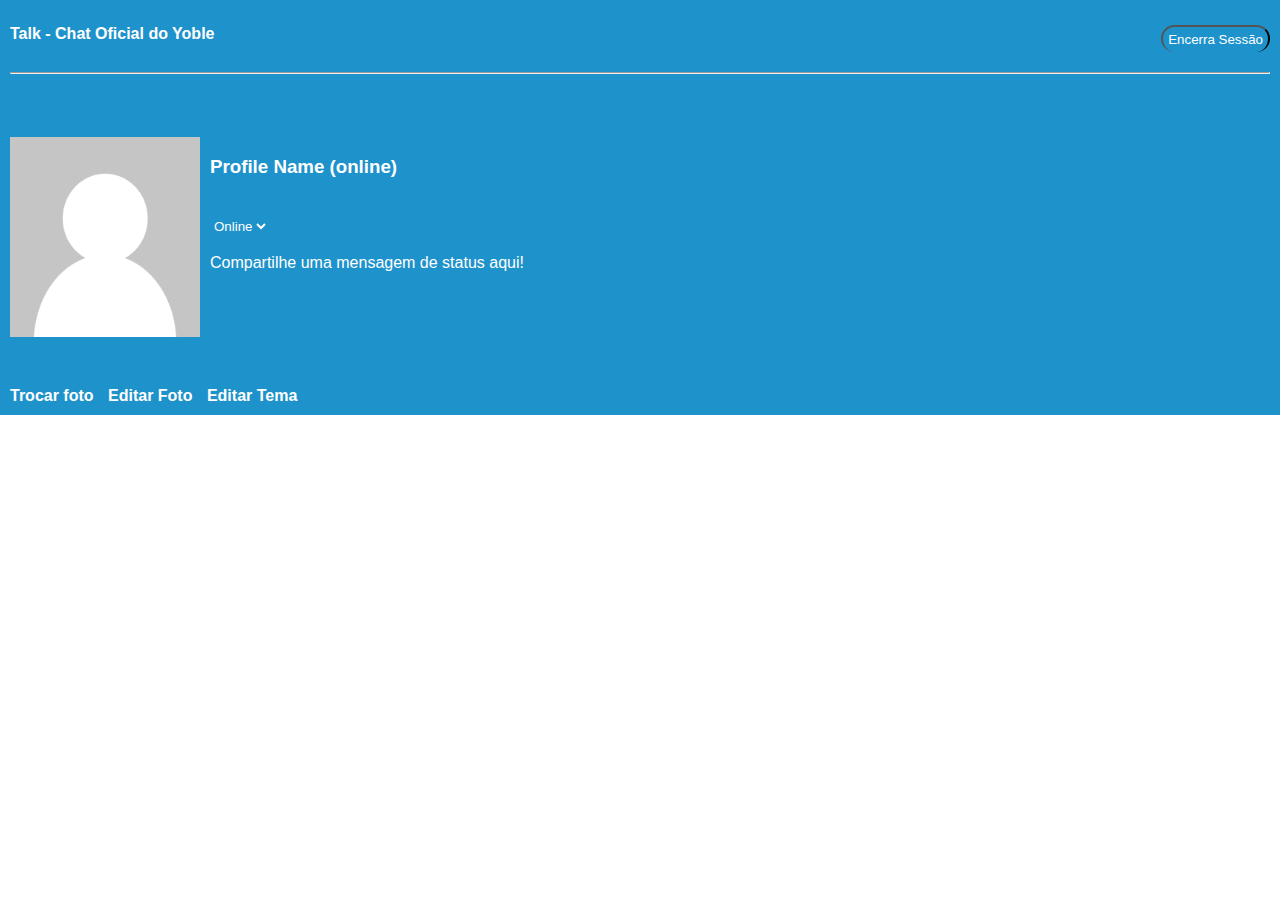
<file: index.html>
<!DOCTYPE html>
<html lang="en">
<head>
  <meta charset="UTF-8">
  <meta name="viewport" content="width=device-width, initial-scale=1.0">
  <meta http-equiv="X-UA-Compatible" content="ie=edge">
  <link rel="stylesheet" href="css/estilocustom.css">
  <title>Chat Yoble</title>
</head>
<body>

    <header>
        <div class="headconteudo">
            <span style="font-weight: bold;">Talk - Chat Oficial do Yoble</span>
            <button>Encerra Sessão</button>
        </div>
        <hr style="margin-top:20px;">
    </header>

    <div class="perfil">

      <img src="img/default-user-image.png" alt="usuario" height="200px" width="200px">
      
      <div class="perfildados">
          <h3>Profile Name (online)</h3> 
          <select>
            <option value="on">Online</option>
            <option value="of">Offline</option>
          </select>
          <br>
          <br>
          <span style="color:#fff;">Compartilhe uma mensagem de status aqui!</span>
      </div>
      
    </div>

    <div class="funcoesfoto">
        <ul>
            <li><a href="#">Trocar foto</a></li>
            <li><a href="#">Editar Foto</a></li>
            <li><a href="#">Editar Tema</a></li>
        </ul>
    </div>
    
</body>
</html>
</file>
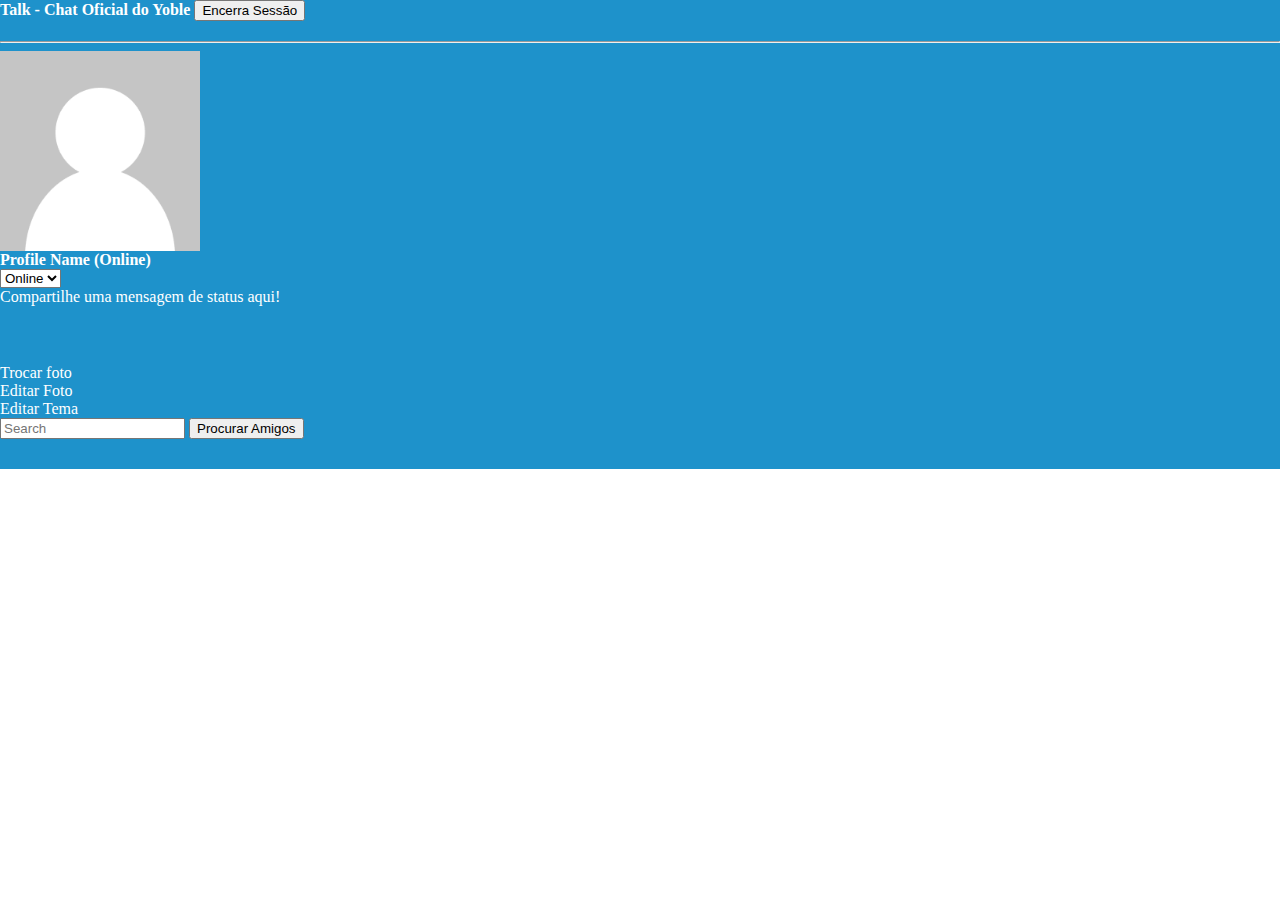
<file: index2.html>
<!doctype html>
<html lang="pt-br">
  <head>
    <!-- Required meta tags -->
    <meta charset="utf-8">
    <meta name="viewport" content="width=device-width, initial-scale=1, shrink-to-fit=no">

    <!-- Bootstrap CSS -->
    <link rel="stylesheet" href="https://stackpath.bootstrapcdn.com/bootstrap/4.1.3/css/bootstrap.min.css" integrity="sha384-MCw98/SFnGE8fJT3GXwEOngsV7Zt27NXFoaoApmYm81iuXoPkFOJwJ8ERdknLPMO" crossorigin="anonymous">
    <link rel="stylesheet" href="css/estilocustom2.css">
    <title>Chat Yoble</title>
  </head>

  <body>
  <div class="corfundo">


    <div class="container-fluid">
        <div class="row">
          <div class="col mt-3">
              <span style="font-weight: bold;"><strong>Talk - Chat Oficial do Yoble</strong></span>
              <button class="float-right btn btn-light">Encerra Sessão</button>
          </div>
        </div>
        <hr style="margin-top:20px;">
    </div>


    <div class="container-fluid">
      <div class="row">
        <img class="ml-3" src="img/default-user-image.png" alt="usuario" height="200px" width="200px">

        <div class="col">
            <span><strong>Profile Name (Online)</strong> </span>
            <br>
            <select>
                <option>Online</option>
                <option>Offline</option>
            </select>
            <br>
            <span>Compartilhe uma mensagem de status aqui!</span>
            <br>
            <ul class="navbar-nav mr-auto">
                <li class="nav-item"><a href="#">Trocar foto</a></li>
                <li class="nav-item"><a href="#">Editar Foto</a></li>
                <li class="nav-item"><a href="#">Editar Tema</a></li>
            </ul>
           
        </div>

        <div class="col">
            <form class="form-inline mt-2 mt-md-0 float-right">
                <input class="form-control mr-sm-2" type="text" placeholder="Search" aria-label="Search">
                <button class="btn btn-outline-light my-2 my-sm-0" type="submit">Procurar Amigos</button>
            </form>
        </div>
       
      </div>
    </div>


  </div>
  
    <!-- Optional JavaScript -->
    <!-- jQuery first, then Popper.js, then Bootstrap JS -->
    <script src="https://code.jquery.com/jquery-3.3.1.slim.min.js" integrity="sha384-q8i/X+965DzO0rT7abK41JStQIAqVgRVzpbzo5smXKp4YfRvH+8abtTE1Pi6jizo" crossorigin="anonymous"></script>
    <script src="https://cdnjs.cloudflare.com/ajax/libs/popper.js/1.14.3/umd/popper.min.js" integrity="sha384-ZMP7rVo3mIykV+2+9J3UJ46jBk0WLaUAdn689aCwoqbBJiSnjAK/l8WvCWPIPm49" crossorigin="anonymous"></script>
    <script src="https://stackpath.bootstrapcdn.com/bootstrap/4.1.3/js/bootstrap.min.js" integrity="sha384-ChfqqxuZUCnJSK3+MXmPNIyE6ZbWh2IMqE241rYiqJxyMiZ6OW/JmZQ5stwEULTy" crossorigin="anonymous"></script>
  </body>
</html>
</file>
<file: css/estilocustom.css>
body, h1, h2, p, ul, li, a 
{
	margin: 0px;
	padding: 0px;
}
body 
{
	font-family: "Nunito", Helvetica, Arial, sans-serif;
	color: #222222;
}
ul {
	list-style: none;
}

a {
	text-decoration: none;
}
img 
{
	display: block;
	max-width: 100%;
}
* 
{
	box-sizing: border-box;
}

/*Topo*/

header
{
  padding: 30px;
  padding-right: 10px;
  padding-left: 10px;
  padding-top: 25px;
  background: #1e92cb;
}
.headconteudo
{
  display: flex;
	justify-content: space-between;
  flex-wrap: wrap;
  color: #fff;
}
header button
{
  background: none;
  border-bottom: 0.5px;
  border-radius: 15px;
  padding: 5px;
  color: #fff;
}

/*Estilização da parte do perfil*/
.perfil
{
  display: flex;
  flex-wrap: wrap;
  padding: 50px;
  padding-right: 10px;
  padding-left: 10px;
  padding-top: 25px;
  background: #1e92cb;
  color: #fff;
}
.perfil form
{ 
 margin-left: 400px;
}
.perfil img
{
  padding-right: 10px;
}
.perfildados select
{
  height: 20px;
  border: 0;
  color: #fff;
  background: #1e92cb;
  margin-top:20px;
}
/*Funcoes para trocar imagem, editar imagem e etc...*/
.funcoesfoto
{
  display: flex;
  flex-wrap: wrap;
  color: #fff;
  background: #1e92cb;
  padding-bottom: 10px;
}
.funcoesfoto ul li
{
  display: inline;
  color: #fff;
}
.funcoesfoto ul li a
{
  padding-left: 10px;
  color: #fff;
  font-weight: bold;
}
</file>
<file: css/estilocustom2.css>
/*Config gerais*/
body, h1, h2, p, ul, li, a 
{
	margin: 0px;
	padding: 0px;
}
ul {
	list-style: none;
}

a {
	text-decoration: none;
}
img 
{
	display: block;
	max-width: 100%;
}
* 
{
	box-sizing: border-box;
}

.corfundo
{
  background: #1e92cb;
  color: #fff;
  padding-bottom: 30px; 
}

ul
{
  margin-top: 58px;
}
ul li a 
{
  color: #fff;
}
</file>
